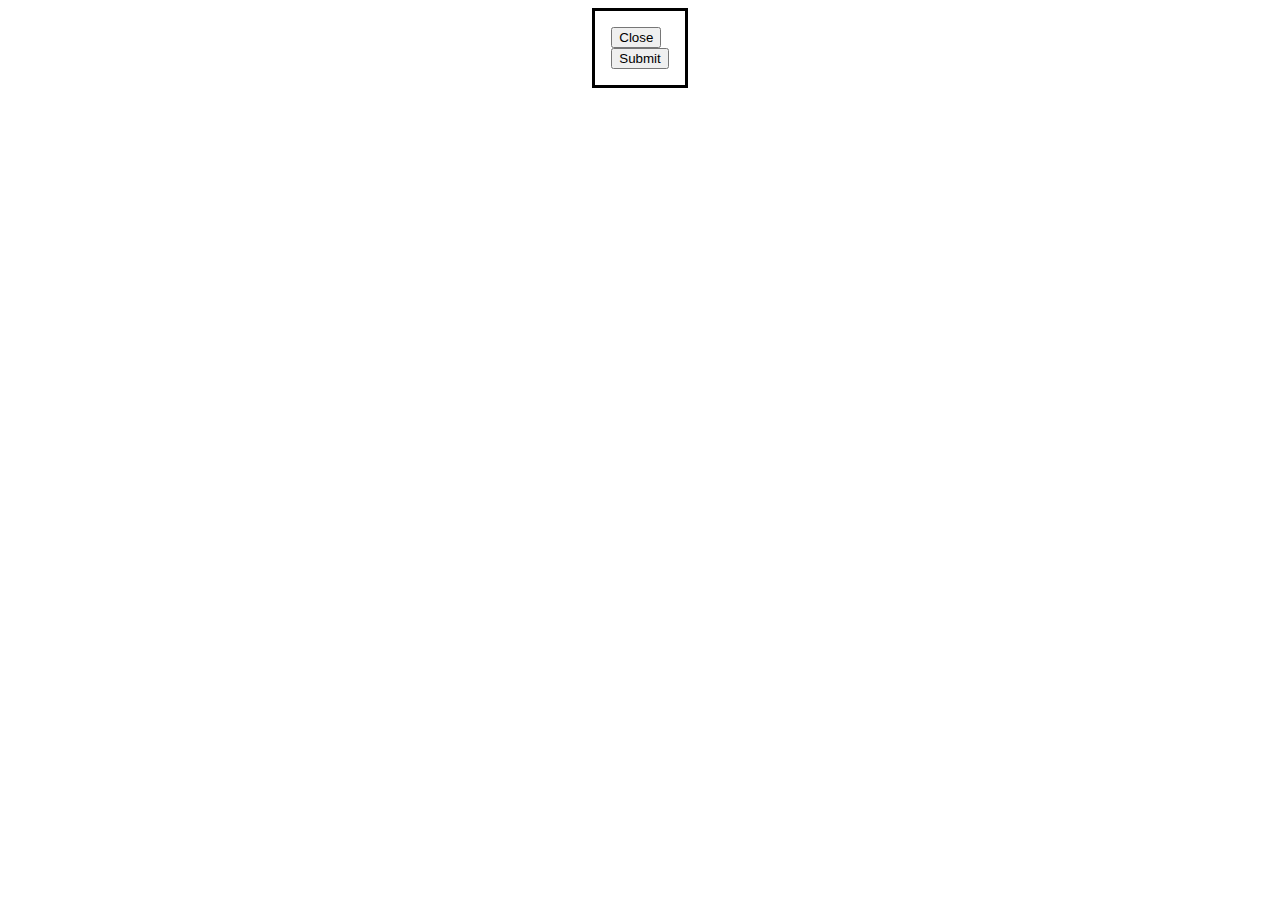
<file: dialog.html>
<!DOCTYPE html>
<html>
<head>
  <style>
  </style>
</head>
<body>
  <dialog open>
    <button onclick="this.parentElement.close()">Close</button>
    <form method="dialog" onsubmit="console.log(this.elements)">
      <button name="beans">Submit</button>
    </form>
  </dialog>
</body>
</html>
</file>
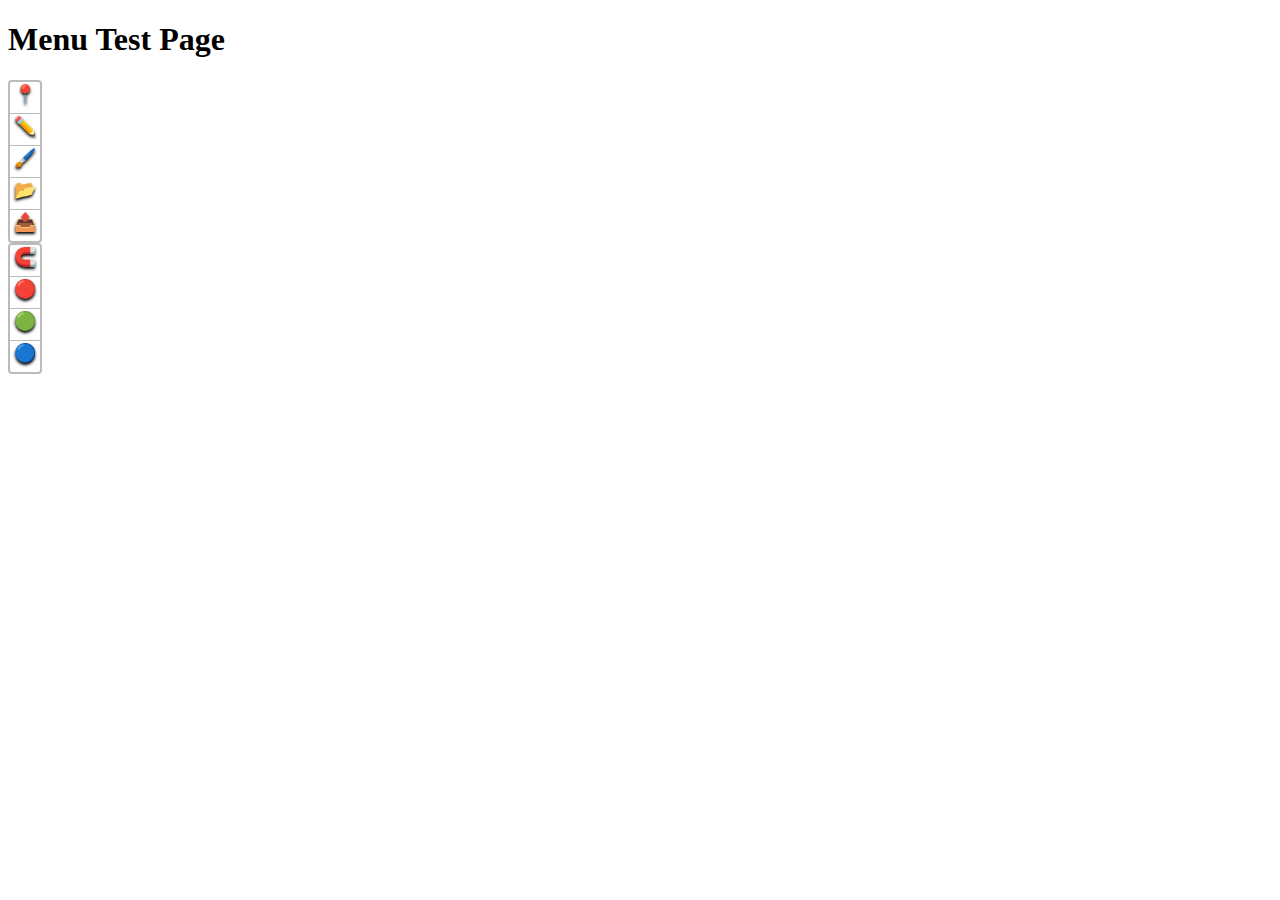
<file: menu.html>
<!DOCTYPE html>
<html>
<head>
  <style>
  </style>
  <link rel="stylesheet" href="./plugin/skannotate/style.css"/>
  <script src="./res/leaflet.js"></script>
  <script src="./plugin/skannotate/component.js"></script>
</head>
<body>
  <h1>Menu Test Page</h1>
  <script>
    var radios, checkboxes;
    document.body.append((radios = new Menu({
      name: "radios",
      type: "radio",
      deselectable: true,
      buttons: [
        { icon: "📍", value: "pin", title: "Pin" },
        { icon: "✏️", value: "draw", title: "Draw" },
        { icon: "🖌️", value: "brush", title: "Brush" },
        { icon: "📂", value: "import", title: "Import" },
        { icon: "📤", value: "export", title: "Export" },
      ],
    })).element);

    document.body.append((checkboxes = new Menu({
      name: "checkboxes",
      type: "checkbox",
      buttons: [
        { icon: "🧲", value: "magnet", title: "Magnet" },
        { icon: "🔴", value: "red", title: "Mix Red" },
        { icon: "🟢", value: "green", title: "Mix Green" },
        { icon: "🔵", value: "blue", title: "Mix Blue" },
      ],
    })).element);
  </script>
</body>
</html>
</file>
<file: plugin/skannotate/style.css>
/* --- Leaflet Overrides --- */

.leaflet-control,
.leaflet-tile-pane,
.leaflet-overlay-pane,
.leaflet-shadow-pane,
.leaflet-marker-pane {
  -webkit-user-select: none;
  user-select: none;
  -webkit-touch-callout: none;
}



/* --- Control  --- */

.skmaps-control {
  display: flex;
  width: 30px;
  height: 30px;
  border: none;
  padding: 0;
  justify-content: center;
  align-items: baseline;
  font-size: 18px;
  text-shadow: 0px 2px 3px black;
  position: relative;
  background-color: white;
}
.skmaps-control:hover {
  cursor: pointer;
  background-color: #eee;
}
.skmaps-control:hover::after {
  content: attr(aria-label);
  position: absolute;
  display: inline-flex;
  box-sizing: border-box;
  height: 30px;
  background: white;
  left: 100%;
  top: 0;
  white-space: nowrap;
  font-size: 0.8rem;
  text-shadow: none;
  padding: 0 10px;
  border-bottom-right-radius: 2px;
  border-top-right-radius: 2px;
  border: 2px solid rgba(0,0,0,0.2);
  align-items: center;
  pointer-events: none;
}
.skmaps-control-active {
  box-shadow: inset 0 2px 4px 1px black;
  align-items: center;
}
.skmaps-control:not(:first-child) {
  border-top: 1px solid #bbb;
}
.skmaps-control:first-child {
  border-top-left-radius: 2px;
  border-top-right-radius: 2px;
}
.skmaps-control:last-child {
  border-bottom-left-radius: 2px;
  border-bottom-right-radius: 2px;
}


.skmaps-control-popup .leaflet-popup-content-wrapper {
  /* background-clip: padding-box; */
  /* border: 2px solid #0004; */
  padding: 0;
  /* border-radius: 4px; */
  box-shadow: none;
  border: none;
  background-color: transparent;
}
.skmaps-control-popup .leaflet-popup-content {
  margin: 0;
}
.skmaps-control-popup .leaflet-popup-content > * {
  display: flex;
}
.skmaps-control-popup button {
  display: flex;
  border: none;
  background-color: white;
  cursor: pointer;
  padding: 0;
  width: 30px;
  height: 30px;
  align-items: center;
  justify-content: center;
  font-size: 18px;
  padding-bottom: 2px;
  text-shadow: 0px 1px 3px #000;
}
/* .skmaps-control-popup button:first-child {
  border-start-start-radius: 2px;
  border-end-start-radius: 2px;
}
.skmaps-control-popup button:last-child {
  border-start-end-radius: 2px;
  border-end-end-radius: 2px;
}
.skmaps-control-popup button:not(:first-child) {
  border-left: 1px solid #bbb;
}
.skmaps-control-popup button:hover {
  background-color: #eee;
} */
.skmaps-control-popup .leaflet-popup-tip-container {
  margin-top: -3px;
  z-index: -1;
}
.skmaps-control-popup .leaflet-popup-tip {
  background-clip: padding-box;
  border: 1px solid #0006;
  clip-path: polygon(150% -50%, -50% 150%, 150% 150%);
}
.skmaps-control-popup dialog {
  border: none;
  padding: 0;
  margin: 0;
  position: relative;
  background-color: transparent;
}
.skmaps-control-popup menu {
  margin: 0;
  padding: 0;
  display: flex;
  flex-direction: row;
}
.skmaps-control-popup menu li {
  display: inline-flex;
}

/* --- Dialog Popup --- */

.skmaps-dialog {
  display: grid;
  grid-template-columns: auto min-content;
  grid-template-areas:
    "title button"
    "content _";
  padding: 0;
  border: 2px solid #0004;
  border-radius: 4px;
  background-clip: padding-box;
  font-family: sans-serif;
}

.skmaps-dialog:not([open]) {
  display: none;
}

.skmaps-dialog > h2 {
  grid-area: title;
  margin: 0;
  padding: 10px;
  padding-bottom: 0;
}

.skmaps-dialog > button {
  grid-area: button;
  width: 30px;
  height: 30px;
  border: none;
  border-left: 1px solid #bbb;
  border-bottom: 1px solid #bbb;
  border-top-right-radius: 2px;
  border-bottom-left-radius: 2px;
  background-color: #fff;
  font-weight: bold;
}

.skmaps-dialog > button:hover {
  cursor: pointer;
  background-color: #eee;
}

.skmaps-dialog > form {
  grid-area: content;
  padding: 0 10px;
}

/* --- Button Menu --- */

.leaflet-control > form:not(:first-child) {
  margin-top: 10px;
}

.skmaps-menu {
  display: inline-flex;
  background-clip: padding-box;
  border: 2px solid #0004;
  border-radius: 4px;
  padding: 0;
  background-color: #bbb;
  gap: 1px;
  flex-direction: column;
  font-family: sans-serif;
  user-select: none;
  margin: 0;
}

.skmaps-menu.horizontal {
  flex-direction: row;
}

.skmaps-menu > li {
  display: block;
}

.skmaps-menu > li > * {
  position: relative;
  display: flex;
  border: none;
  padding: 0;
  padding-top: 1px;
  width: 30px;
  height: 30px;
  background-color: white;
  font-size: 18px;
  align-items: baseline;
  justify-content: center;
  text-shadow: 0px 2px 3px black;
}

.skmaps-menu > li button.active,
.skmaps-menu > li input:checked+label {
  box-shadow: inset 0 2px 4px 1px black;
  align-items: center;
}

.skmaps-menu > li input {
  display: none;
}

.skmaps-menu:not(.horizontal) > li:first-child button,
.skmaps-menu:not(.horizontal) > li:first-child label
{
  border-top-left-radius: 2px;
  border-top-right-radius: 2px;
}

.skmaps-menu:not(.horizontal) > li:last-child button,
.skmaps-menu:not(.horizontal) > li:last-child label {
  border-bottom-left-radius: 2px;
  border-bottom-right-radius: 2px;
}

.skmaps-menu.horizontal > li:first-child button,
.skmaps-menu.horizontal > li:first-child label {
  border-top-left-radius: 2px;
  border-bottom-left-radius: 2px;
}

.skmaps-menu.horizontal > li:last-child button,
.skmaps-menu.horizontal > li:last-child label {
  border-top-right-radius: 2px;
  border-bottom-right-radius: 2px;
}

.skmaps-menu > li button:hover,
.skmaps-menu > li label:hover {
  cursor: pointer;
  background-color: #eee;
}

.skmaps-menu > li button:hover::after,
.skmaps-menu > li label:hover::after {
  content: attr(title);
  position: absolute;
  display: inline-flex;
  box-sizing: border-box;
  height: 30px;
  background: white;
  left: 100%;
  top: 0;
  white-space: nowrap;
  font-size: 0.8rem;
  text-shadow: none;
  padding: 0 10px;
  border-bottom-right-radius: 2px;
  border-top-right-radius: 2px;
  border: 2px solid rgba(0,0,0,0.2);
  align-items: center;
  pointer-events: none;
}

.skmaps-menu.horizontal > li button:hover::after,
.skmaps-menu.horizontal > li label:hover::after {
  top: -30px;
  left: 50%;
  translate: calc(-50% - 1px);
}
</file>
